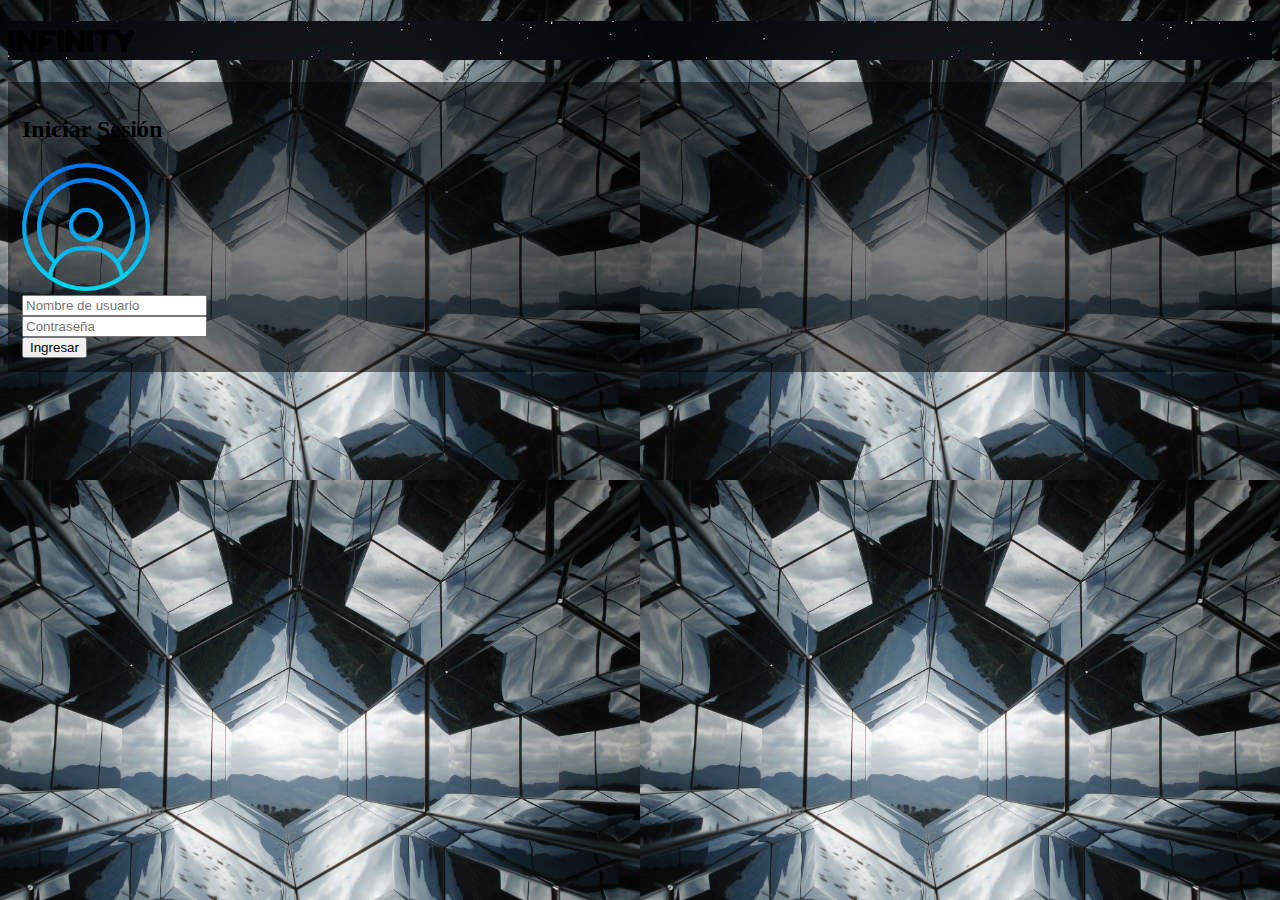
<file: index.html>
<!doctype html>
<html lang="en">
  <head>
    <meta charset="utf-8">
    <meta name="viewport" content="width=device-width, initial-scale=1">
    <title>Mi Cajero Automatico</title>
    <link href="https://cdn.jsdelivr.net/npm/bootstrap@5.2.0-beta1/dist/css/bootstrap.min.css" rel="stylesheet" integrity="sha384-0evHe/X+R7YkIZDRvuzKMRqM+OrBnVFBL6DOitfPri4tjfHxaWutUpFmBp4vmVor" crossorigin="anonymous">
    <link rel="stylesheet" href="style.css">
  </head>
  <body>
    <main>
      <h1 id="nombre-banco" class="text-white text-center mt-3 p-3 position-static">INFINITY</h1>
      <section class="container">
        <div class="row justify-content-center pt-6 mt-5">
          <div class="col-lg-4 col-md-5 formulario">
            <form>
              <div class="form-group text-center">
                <h2 class="text-white p-2">Iniciar Sesión</h2>
                <img src="img/user.png" class="img-fluid" alt="">
              </div>
              <div class="form-group m-3">
                <input type="text" id="nombre" class="form-control" placeholder="Nombre de usuario">
              </div>
              <div class="form-group m-3">
                <input type="password" id="password" class="form-control" placeholder="Contraseña">
              </div>
              <div class="form-group m-3 text-center d-grid gap-2 col-6 mx-auto">
              <button type="submit" id="send" class="btn bg-primary text-white" onclick="Login()">Ingresar</button>
            </div>
          </div>
        </form>
          </div>
        </div>
      </section>
    </main>
  
    <script src="app.js"></script>
    <script src="https://cdn.jsdelivr.net/npm/bootstrap@5.2.0-beta1/dist/js/bootstrap.bundle.min.js"></script>
  </body>
</html>
</file>
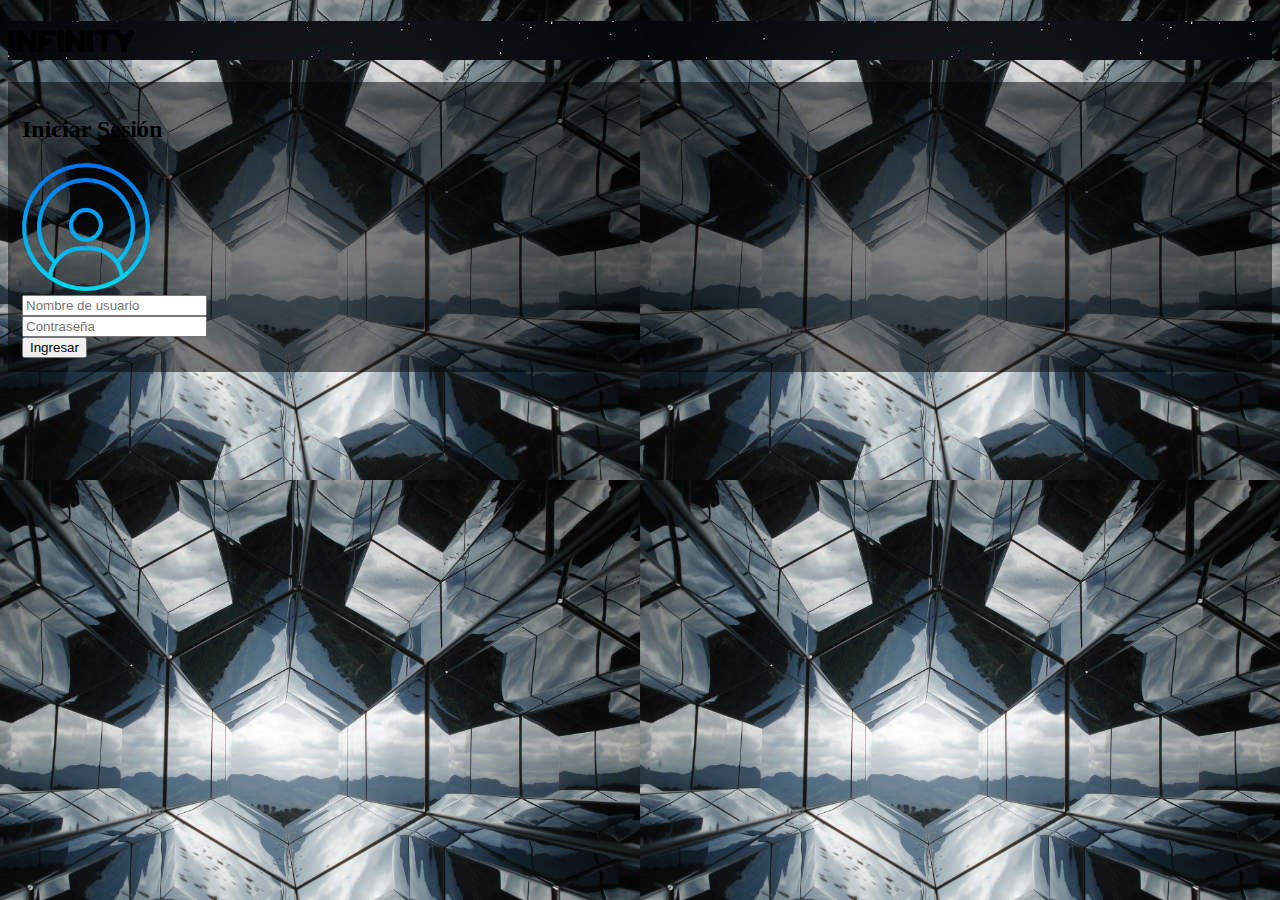
<file: cajero.html>
<!doctype html>
<html lang="en">
  <head>
    <meta charset="utf-8">
    <meta name="viewport" content="width=device-width, initial-scale=1">
    <link href="https://cdn.jsdelivr.net/npm/bootstrap@5.2.0-beta1/dist/css/bootstrap.min.css" rel="stylesheet">
    <link rel="stylesheet" href="style2.css">
  </head>
  <body>
    <header>
      <nav class="navbar fixed-top">
        <div class="container-fluid">
          <a class="navbar-brand text-white" href="#">INFINITY</a>
          <button class="navbar-toggler bg-white" type="button" data-bs-toggle="offcanvas" data-bs-target="#offcanvasNavbar" aria-controls="offcanvasNavbar">
            <span class="navbar-toggler-icon"></span>
          </button>
          <div class="offcanvas offcanvas-end" tabindex="-1" id="offcanvasNavbar" aria-labelledby="offcanvasNavbarLabel">
            <div class="offcanvas-header">
              <h5 class="offcanvas-title" id="offcanvasNavbarLabel">INFINITY</h5>
              <button type="button" class="btn-close" data-bs-dismiss="offcanvas" aria-label="Close"></button>
            </div>
            <div class="offcanvas-body">
              <button class="btn btn-danger" type="button" onclick="cerrarSesion()">Cerrar Sesión</button>
            </div>
          </div>
        </div>
      </nav>
    </header>
    
    <main id="cajero" class="container">
      <div class="row">
        <div class="col">
            <div id="pantalla" class="bg-info mt-3">
              
              <div class="d-flex justify-content-center">
                <div class="mt-1"><button class="btn btn-success" type="button" onclick="consultaSaldo()">Consultar saldo</button></div>
                
                <div class="mt-1"><button class="btn btn-primary" type="button" onclick="ingresarMonto()">Ingresar monto</button>
                  <div id='ingresa' style="display:none;">
                    <input type="text" id="saldo_ingresado"> <button type="button" style="display:none;" id="btn1" onclick="aceptoMontoIngresado()">Aceptar</button>
                  </div>
                </div>
                
                <div class="mt-1"><button class="btn btn-dark pe-3 ps-3" type="button" onclick="retiroMonto()">Retirar monto</button>
                  <div id='retira' style="display:none;">
                    <input type="text" id="saldo_retirado"> <button type="button" style="display:none;" id="btn2" onclick="aceptoMontoRetirado()">Aceptar</button>
                  </div>
                </div>
              </div>
               <div id="container-Panel" class="mt-2">
                <span class="d-flex justify-content-center" id="saldo_total"></span>
              </div>
            </div>
        </div>
      </div>

      <div class="row pb-3 teclas mt-1"> 
          <button type="button" class="btn btn-lg btn-secondary col-2 number"> 1 </button>
          <button type="button" class="btn btn-lg btn-secondary col-2 number"> 2 </button>
          <button type="button" class="btn btn-lg btn-secondary col-2 number"> 3 </button>
          <button type="button" class="btn btn-lg btn-danger col-2" onclick="cancelar()"><svg xmlns="http://www.w3.org/2000/svg" width="30" height="30" fill="currentColor" class="bi bi-x-lg" viewBox="0 0 16 16">
            <path d="M2.146 2.854a.5.5 0 1 1 .708-.708L8 7.293l5.146-5.147a.5.5 0 0 1 .708.708L8.707 8l5.147 5.146a.5.5 0 0 1-.708.708L8 8.707l-5.146 5.147a.5.5 0 0 1-.708-.708L7.293 8 2.146 2.854Z"/>
          </svg></button>
      </div>

        <div class="row pb-3 teclas"> 
          <button type="button" class="btn btn-lg btn-secondary col-2 number"> 4 </button>
          <button type="button" class="btn btn-lg btn-secondary col-2 number"> 5 </button>
          <button type="button" class="btn btn-lg btn-secondary col-2 number"> 6 </button>
          <button type="button" class="btn btn-lg btn-warning col-2" onclick="resetOne()"><svg xmlns="http://www.w3.org/2000/svg" width="30" height="30" fill="currentColor" class="bi bi-backspace" viewBox="0 0 16 16">
            <path d="M5.83 5.146a.5.5 0 0 0 0 .708L7.975 8l-2.147 2.146a.5.5 0 0 0 .707.708l2.147-2.147 2.146 2.147a.5.5 0 0 0 .707-.708L9.39 8l2.146-2.146a.5.5 0 0 0-.707-.708L8.683 7.293 6.536 5.146a.5.5 0 0 0-.707 0z"/>
            <path d="M13.683 1a2 2 0 0 1 2 2v10a2 2 0 0 1-2 2h-7.08a2 2 0 0 1-1.519-.698L.241 8.65a1 1 0 0 1 0-1.302L5.084 1.7A2 2 0 0 1 6.603 1h7.08zm-7.08 1a1 1 0 0 0-.76.35L1 8l4.844 5.65a1 1 0 0 0 .759.35h7.08a1 1 0 0 0 1-1V3a1 1 0 0 0-1-1h-7.08z"/>
          </svg></button>
        </div>
          

        <div class="row pb-3 teclas">
          <button type="button" class="btn btn-lg btn-secondary col-2 number"> 7 </button>
          <button type="button" class="btn btn-lg btn-secondary col-2 number"> 8 </button>
          <button type="button" class="btn btn-lg btn-secondary col-2 number"> 9 </button>
          <button type="button" class="btn btn-lg btn-success col-2" id="enter"><svg xmlns="http://www.w3.org/2000/svg" width="30" height="30" fill="currentColor" class="bi bi-circle" viewBox="0 0 16 16">
            <path d="M8 15A7 7 0 1 1 8 1a7 7 0 0 1 0 14zm0 1A8 8 0 1 0 8 0a8 8 0 0 0 0 16z"/>
          </svg></button>
        </div>
          
        <div class="row pb-3 teclas"> 
          <button type="button" class="btn btn-lg btn-secondary col-2">  </button>
          <button type="button" class="btn btn-lg btn-secondary col-2 number"> 0 </button>
          <button type="button" class="btn btn-lg btn-secondary col-2 number"> 00 </button>
          <button type="button" class="btn btn-lg btn-secondary col-2 pt-2 pb-2"> </button>
        </div>
    </main>
    <script src="app.js"></script>
    <script src="https://cdn.jsdelivr.net/npm/bootstrap@5.2.0-beta1/dist/js/bootstrap.bundle.min.js"></script>
  </body>
  <script>
    validaUser();

  </script>
</html>
</file>
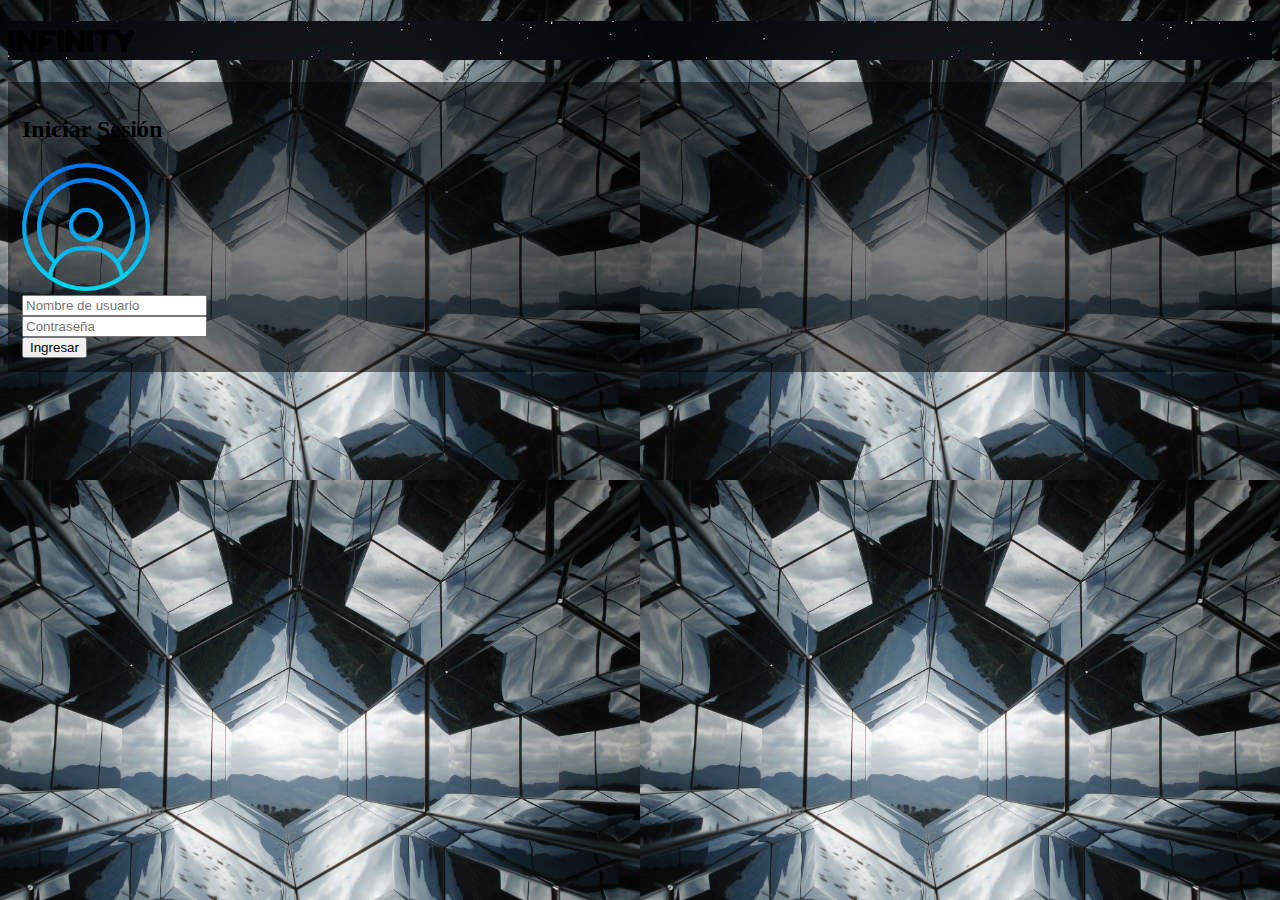
<file: login.html>
<!doctype html>
<html lang="en">
  <head>
    <meta charset="utf-8">
    <meta name="viewport" content="width=device-width, initial-scale=1">
    <title>Mi Cajero Automatico</title>
    <link href="https://cdn.jsdelivr.net/npm/bootstrap@5.2.0-beta1/dist/css/bootstrap.min.css" rel="stylesheet" integrity="sha384-0evHe/X+R7YkIZDRvuzKMRqM+OrBnVFBL6DOitfPri4tjfHxaWutUpFmBp4vmVor" crossorigin="anonymous">
    <link rel="stylesheet" href="style.css">
  </head>
  <body>
    <main>
      <h1 id="nombre-banco" class="text-white text-center mt-3 p-3">INFINITY</h1>
      <section class="container position-absolute top-50 start-50 translate-middle">
        <div class="row justify-content-center pt-6 mt-5">
          <div class="col-md-4 formulario">
            <form>
              <div class="form-group text-center">
                <h2 class="text-white p-2">Iniciar Sesión</h2>
                <img src="img/user.png" class="img-fluid" alt="">
              </div>
              <div class="form-group m-3">
                <input type="text" id="nombre" class="form-control" placeholder="Nombre de usuario">
              </div>
              <div class="form-group m-3">
                <input type="password" id="password" class="form-control" placeholder="Contraseña">
              </div>
              <div class="form-group m-3 text-center d-grid gap-2 col-6 mx-auto">
              <button type="button" id="send" class="btn bg-primary text-white" onclick="Login()">Ingresar</button>
            </div>
          </div>
        </form>
          </div>
        </div>
    </section>
    </main>

    <script src="app.js"></script>
    <script src="https://cdn.jsdelivr.net/npm/bootstrap@5.2.0-beta1/dist/js/bootstrap.bundle.min.js"></script>
  </body>
</html>
</file>
<file: style.css>
/* Estilos para el login o inicio de sesión */
@import url('https://fonts.googleapis.com/css2?family=Fredoka+One&display=swap');
#nombre-banco {
    font-family: 'Fredoka One', cursive;
}
body {
    background-image: url(img/fondo.jpg);
    background-attachment: fixed;
    background-size: 50%;
}
#nombre-banco {
    background-image: url(img/fondo-titulo.jpg);
}
.formulario {
    background-color: rgba(0,0,0,.5);
    padding: 0.875rem;
}
</file>
<file: style2.css>
/* Estilos para el cajero */
body {
    background-image: url(img/fondo2.jpg);
    background-repeat: no-repeat;
    background-size: cover;
}
nav {
    background-image: url(img/fondo-titulo.jpg);
    object-fit: none;
}
#cajero {
    background-color: #C0C0C0;
    max-width: 43.75rem;
    border-radius: 0.5rem;
    margin-top: 3.75rem;
}
#pantalla {
    width: 100%;
    height: 14.6875rem;
}
#pantalla-resultados {
    width: 60%;
    height: 50%;
}
#container-Panel {
    background-color: #b7ddff;
    margin: 0 auto;
    text-align: center;
    width: 80%;
    height: 60%;
}
#container-Panel span {
    background-color: #b7ddff;
    color:#000000;
}
.teclas {
    display: flex;
    justify-content: center;
}
.btn {
    margin: 0.3rem;
}
/* Color de iconos de 'cancel', 'clear' y 'enter' */
.btn-danger svg{
    color: #C0C0C0;
}
.btn-warning svg{
    color: #000000;
}
.btn-success svg{
    color: #C0C0C0;
}
</file>
